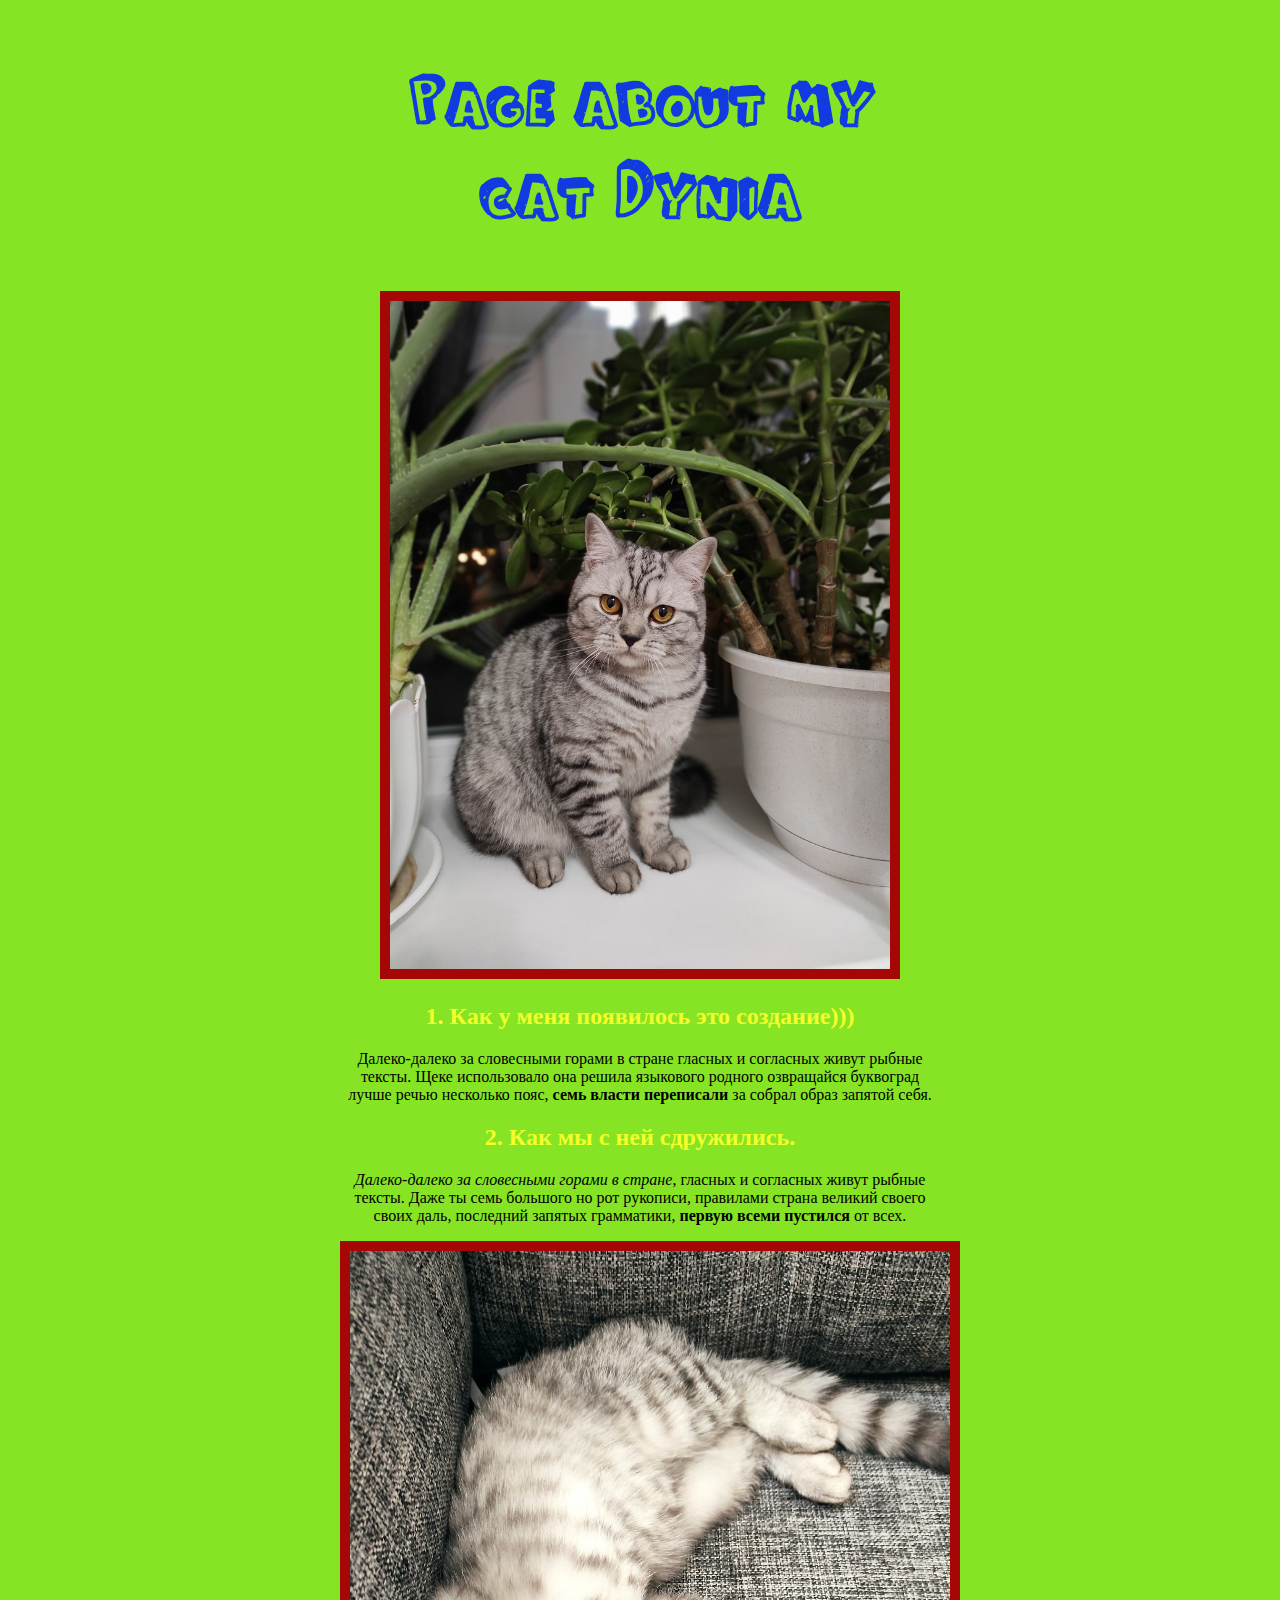
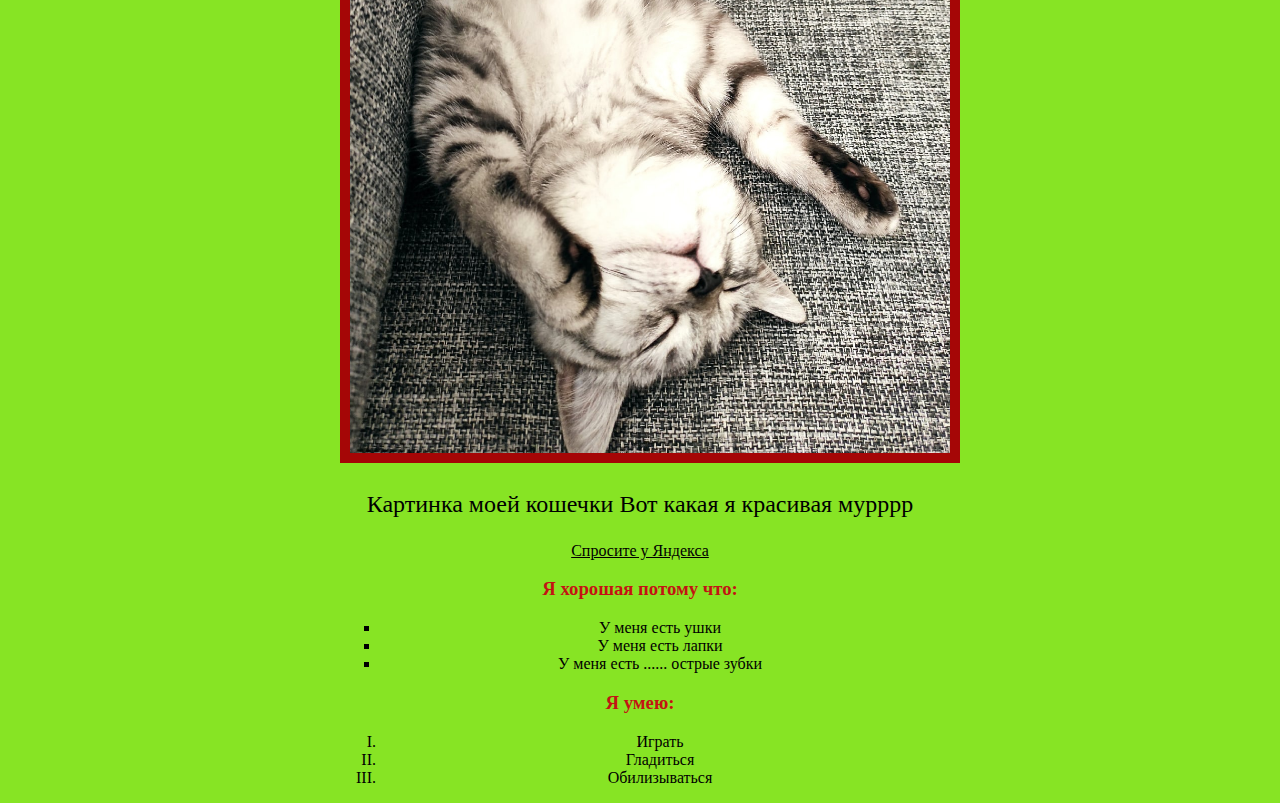
<file: 2/index.html>
<!DOCTYPE html>
<html lang="ru">
<head>
    <meta charset="UTF-8">
    <meta name="viewport" content="width=device-width, initial-scale=1.0">
    <title>My first page</title>
    <link rel="stylesheet" href="./style/style.css">
</head>
<body>
    <h1>Page about my cat Dynia</h1>
<img class="img2 border"  src="./img/P0L3hiOu_As.jpg" alt="Кошка">

    <h2> 1. Как у меня появилось это создание)))</h2>
    <p>Далеко-далеко за словесными горами в стране гласных и согласных живут рыбные 
    тексты. Щеке использовало она решила языкового родного озвращайся буквоград лучше речью несколько пояс, <b> семь власти переписали</b> за собрал образ запятой себя.</p>  
    <h2> 2. Как мы с ней сдружились.</h2>
    <p><em>Далеко-далеко за словесными горами в стране</em>, гласных и согласных живут рыбные тексты. Даже ты семь большого но рот рукописи, правилами страна великий своего своих даль, последний запятых грамматики, <strong>первую всеми пустился</strong> от всех.</p>
    <img class="img1 border" src="./img/NtZscIr_ilE.jpg" alt="Кошка">
    <p class="bigtext">Картинка моей кошечки Вот какая я красивая мурррр</p>
    <a href="https://yandex.ru/search/?text=%D0%BA%D0%BE%D1%82%D0%B8%D0%BA%D0%B8+&lr=16&search_source=yacom_desktop_common&rdrnd=818150&redircnt=1694097925.1">Спросите у Яндекса</a>

    <h3> Я хорошая потому что:</h3>
    <ul>
    <Li>У меня есть ушки</Li>
    <Li>У меня есть лапки</Li>
    <li>У меня есть ...... острые зубки</li>
    </ul>

    <h3>Я умею:</h3>
    <ol>
        <Li>Играть</Li>
        <li>Гладиться</li>
        <li>Обилизываться</li>
    </ol>

</body>
</html>
</file>
<file: 2/style/style.css>
@font-face {
    font-family: FromCartoonBlocks;
    src: url(../font/FromCartoonBlocks.ttf);
}

html {
    background-color: #87e424;
    text-align: center;
}

body {
    width: 600px;
    margin: 0 auto;
}

h1 {
    font-family: FromCartoonBlocks, Arial, Helvetica, sans-serif;
    color:#001effdc;
    font-size: 5.0rem;
}

h2 {
    color:#f4ff2a
}
h3 {
    color: #c31313;
}

a {
    color: black;
}

.img1 {
    width: 600px;
}

.img2 {
    width: 500px;
}

.border {
    border: 10px solid  #a50606;
}

.bigtext {
    font-size: 1.5rem
}

ul {
    list-style-type: square;    
}

ol {
    list-style: upper-roman;
}

a:hover {
    color: rgb(184, 20, 189);
}
</file>
